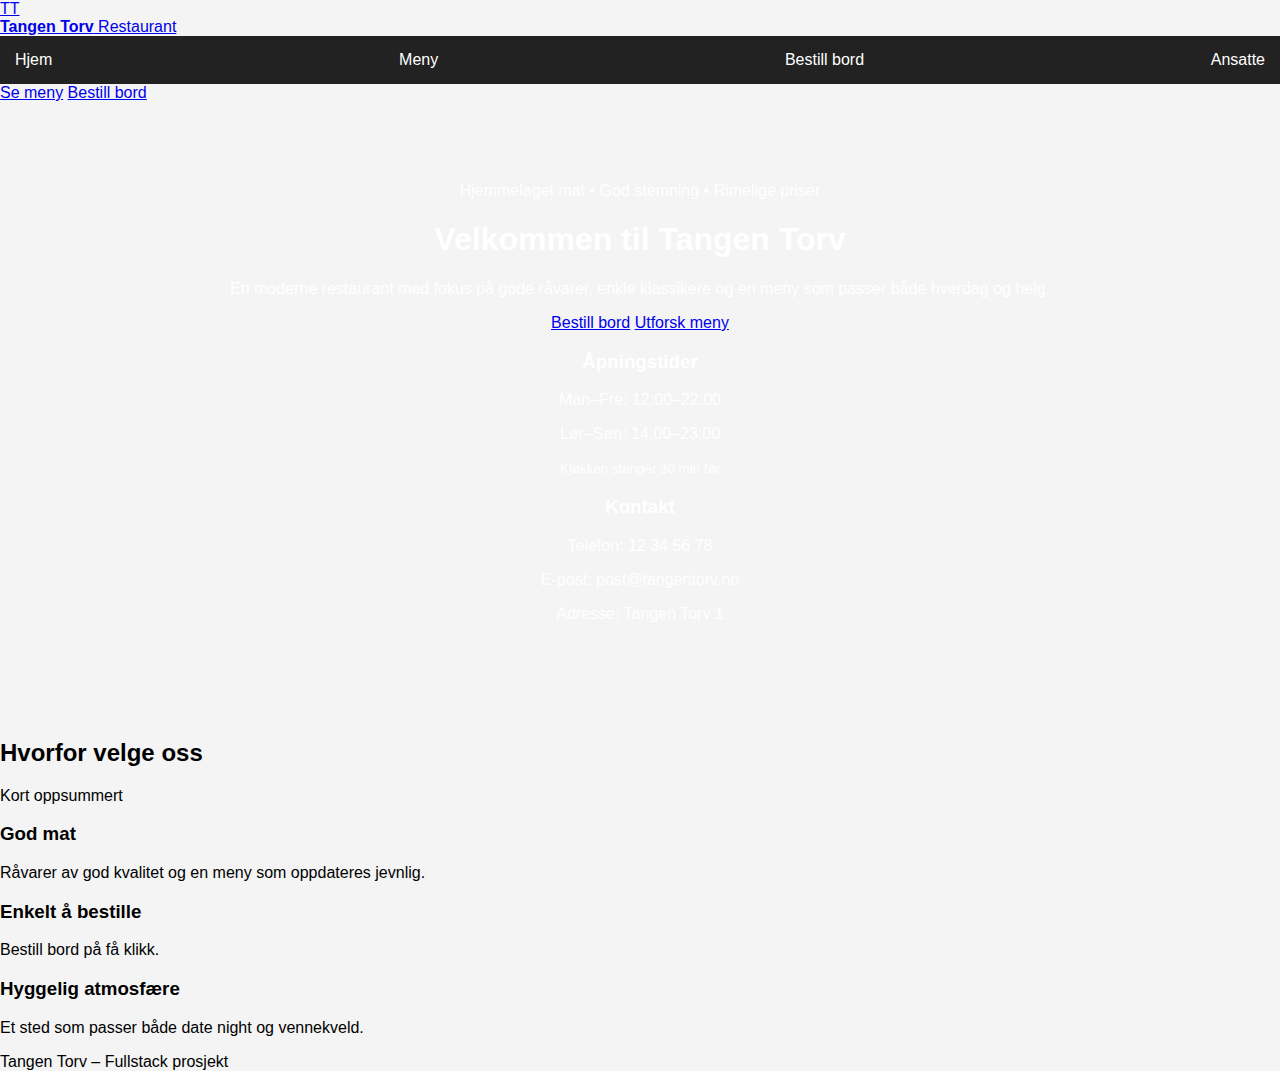
<file: frontend/index.html>
<!DOCTYPE html>
<html lang="no">
<head>
  <meta charset="UTF-8" />
  <meta name="viewport" content="width=device-width, initial-scale=1" />
  <title>Tangen Torv – Restaurant</title>
  <link rel="stylesheet" href="style.css" />
</head>
<body>

<header class="site-header">
  <div class="container nav">
    <a class="brand" href="index.html">
      <div class="brand-badge">TT</div>
      <div class="brand-title">
        <strong>Tangen Torv</strong>
        <span>Restaurant</span>
      </div>
    </a>

    <nav class="nav-links" aria-label="Hovedmeny">
      <a href="index.html" class="active">Hjem</a>
      <a href="menu.html">Meny</a>
      <a href="booking.html">Bestill bord</a>
      <a href="admin.html">Ansatte</a>
    </nav>

    <div class="nav-cta">
      <a class="btn btn-secondary" href="menu.html">Se meny</a>
      <a class="btn btn-primary" href="booking.html">Bestill bord</a>
    </div>
  </div>
</header>

<main class="container">
  <section class="hero">
    <div class="hero-grid">
      <div class="hero-card">
        <span class="kicker">Hjemmelaget mat • God stemning • Rimelige priser</span>
        <h1>Velkommen til Tangen Torv</h1>
        <p>
          En moderne restaurant med fokus på gode råvarer, enkle klassikere og en meny som passer både
          hverdag og helg.
        </p>
        <div class="hero-actions">
          <a class="btn btn-primary" href="booking.html">Bestill bord</a>
          <a class="btn btn-secondary" href="menu.html">Utforsk meny</a>
        </div>
      </div>

      <div class="hero-meta">
        <div class="meta-box">
          <h3>Åpningstider</h3>
          <p>Man–Fre: 12:00–22:00</p>
          <p>Lør–Søn: 14:00–23:00</p>
          <small>Kjøkken stenger 30 min før</small>
        </div>

        <div class="card">
          <h3>Kontakt</h3>
          <p>Telefon: 12 34 56 78</p>
          <p>E-post: post@tangentorv.no</p>
          <p>Adresse: Tangen Torv 1</p>
        </div>
      </div>
    </div>
  </section>

  <section class="section">
    <div class="section-title">
      <h2>Hvorfor velge oss</h2>
      <p>Kort oppsummert</p>
    </div>

    <div class="grid-3">
      <div class="card">
        <h3>God mat</h3>
        <p>Råvarer av god kvalitet og en meny som oppdateres jevnlig.</p>
      </div>
      <div class="card">
        <h3>Enkelt å bestille</h3>
        <p>Bestill bord på få klikk.</p>
      </div>
      <div class="card">
        <h3>Hyggelig atmosfære</h3>
        <p>Et sted som passer både date night og vennekveld.</p>
      </div>
    </div>
  </section>
</main>

<footer class="footer">
  <div class="container split">
    <span>Tangen Torv – Fullstack prosjekt</span>
  </div>
</footer>

</body>
</html>
</file>
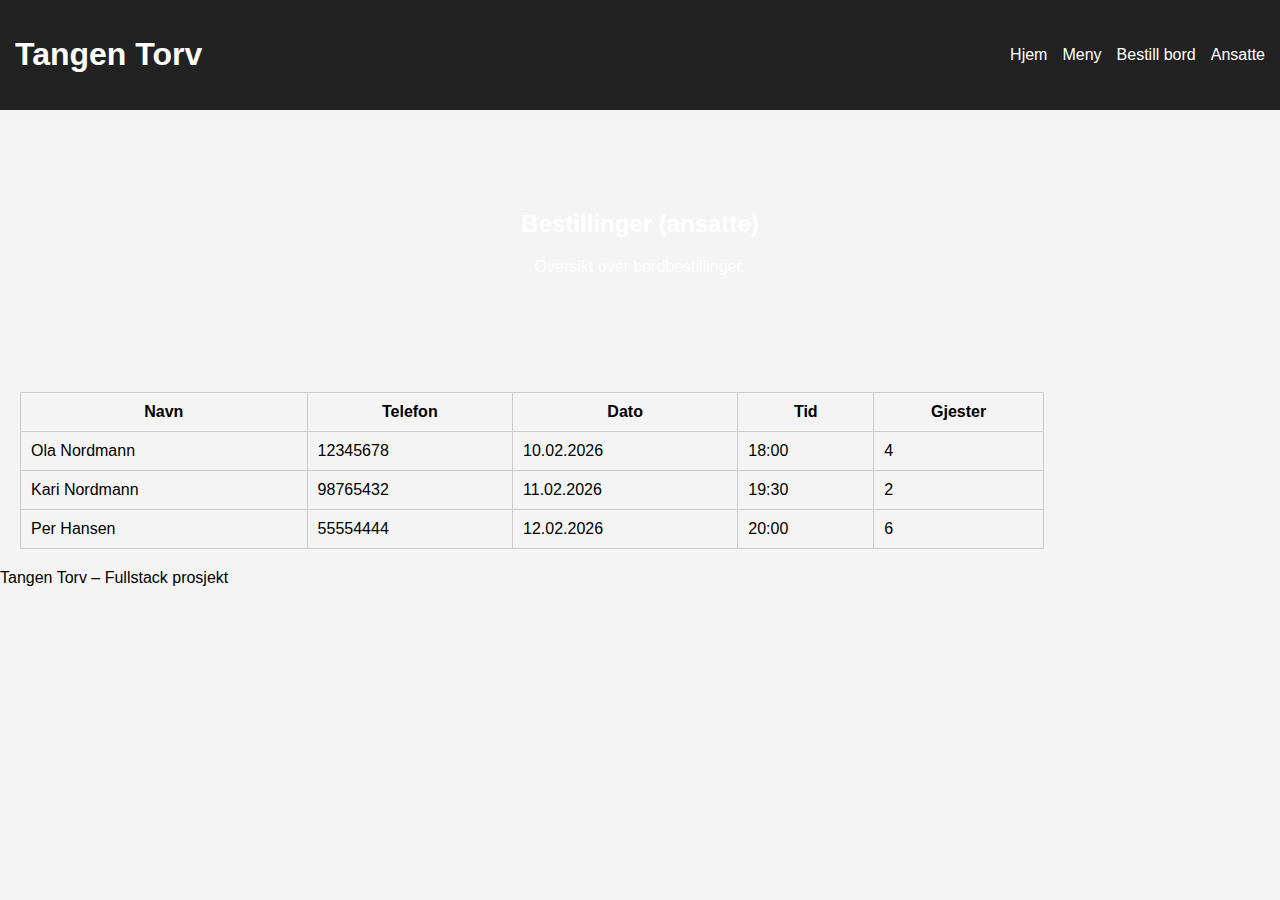
<file: frontend/admin.html>
<!DOCTYPE html>
<html lang="no">
<head>
  <meta charset="UTF-8" />
  <meta name="viewport" content="width=device-width, initial-scale=1.0" />
  <title>Ansatte – Bestillinger</title>
  <link rel="stylesheet" href="style.css" />
</head>
<body>

<header>
  <nav>
    <h1>Tangen Torv</h1>
    <ul>
      <li><a href="index.html">Hjem</a></li>
      <li><a href="menu.html">Meny</a></li>
      <li><a href="booking.html">Bestill bord</a></li>
      <li><a href="admin.html">Ansatte</a></li>
    </ul>
  </nav>
</header>

<main class="container">
  <section class="hero">
    <h2>Bestillinger (ansatte)</h2>
    <p>Oversikt over bordbestillinger.</p>
  </section>

  <section class="card">
    <table>
      <thead>
        <tr>
          <th>Navn</th>
          <th>Telefon</th>
          <th>Dato</th>
          <th>Tid</th>
          <th>Gjester</th>
        </tr>
      </thead>
      <tbody>
        <tr>
          <td>Ola Nordmann</td>
          <td>12345678</td>
          <td>10.02.2026</td>
          <td>18:00</td>
          <td>4</td>
        </tr>
        <tr>
          <td>Kari Nordmann</td>
          <td>98765432</td>
          <td>11.02.2026</td>
          <td>19:30</td>
          <td>2</td>
        </tr>
        <tr>
          <td>Per Hansen</td>
          <td>55554444</td>
          <td>12.02.2026</td>
          <td>20:00</td>
          <td>6</td>
        </tr>
      </tbody>
    </table>
  </section>
</main>

<footer>
  <p>Tangen Torv – Fullstack prosjekt</p>
</footer>

</body>
</html>
</file>
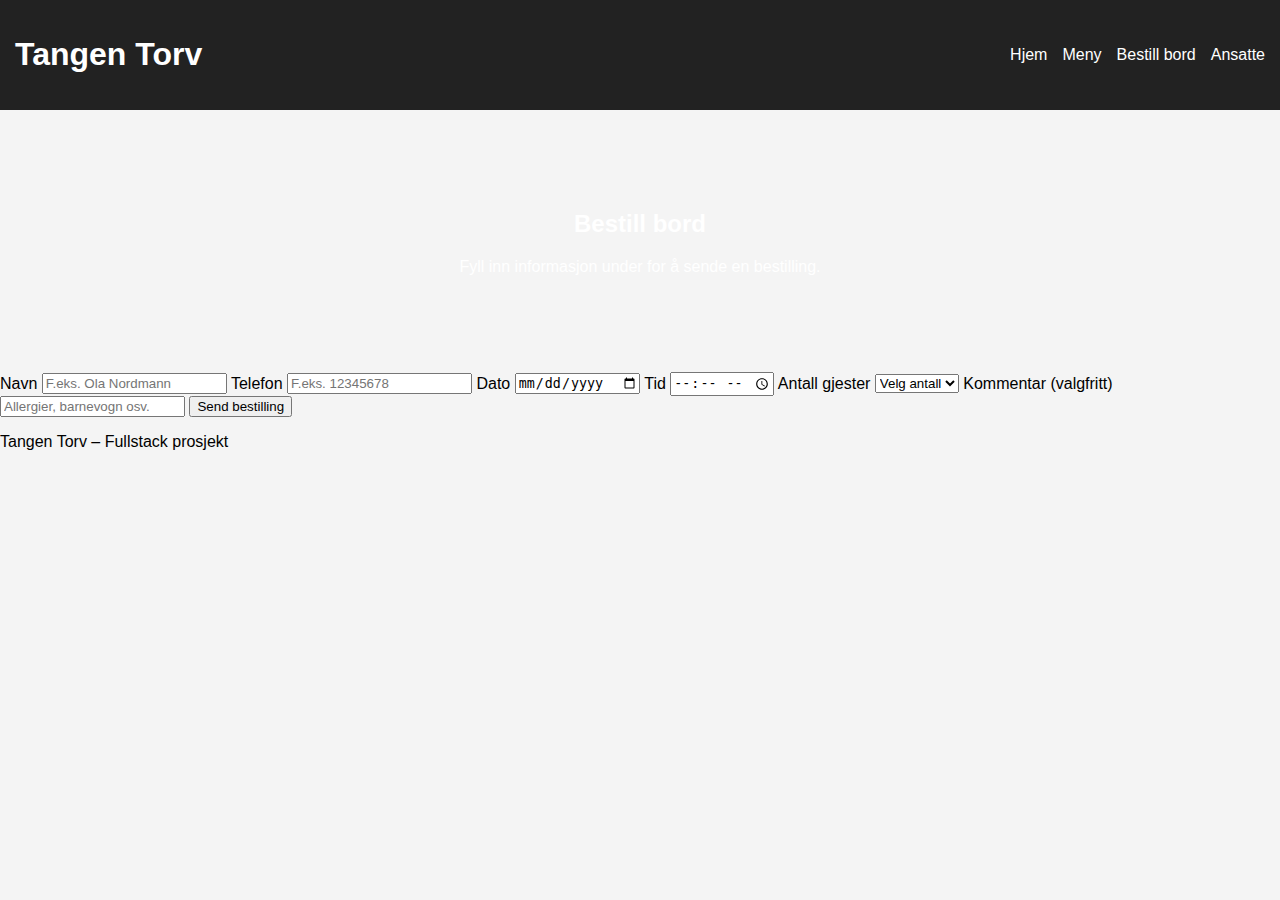
<file: frontend/booking.html>
<!DOCTYPE html>
<html lang="no">
<head>
  <meta charset="UTF-8" />
  <meta name="viewport" content="width=device-width, initial-scale=1.0" />
  <title>Bestill bord – Tangen Torv</title>
  <link rel="stylesheet" href="style.css" />
</head>
<body>

<header>
  <nav>
    <h1>Tangen Torv</h1>
    <ul>
      <li><a href="index.html">Hjem</a></li>
      <li><a href="menu.html">Meny</a></li>
      <li><a href="booking.html">Bestill bord</a></li>
      <li><a href="admin.html">Ansatte</a></li>
    </ul>
  </nav>
</header>

<main class="container">
  <section class="hero">
    <h2>Bestill bord</h2>
    <p>Fyll inn informasjon under for å sende en bestilling.</p>
  </section>

  <section class="card">
    <form>
      <label for="name">Navn</label>
      <input id="name" type="text" placeholder="F.eks. Ola Nordmann" required />

      <label for="phone">Telefon</label>
      <input id="phone" type="tel" placeholder="F.eks. 12345678" required />

      <label for="date">Dato</label>
      <input id="date" type="date" required />

      <label for="time">Tid</label>
      <input id="time" type="time" required />

      <label for="guests">Antall gjester</label>
      <select id="guests" required>
        <option value="">Velg antall</option>
        <option>1</option>
        <option>2</option>
        <option>3</option>
        <option>4</option>
        <option>5</option>
        <option>6</option>
        <option>7</option>
        <option>8</option>
      </select>

      <label for="note">Kommentar (valgfritt)</label>
      <input id="note" type="text" placeholder="Allergier, barnevogn osv." />

      <button type="submit">Send bestilling</button>
    </form>
  </section>
</main>

<footer>
  <p>Tangen Torv – Fullstack prosjekt</p>
</footer>

</body>
</html>
</file>
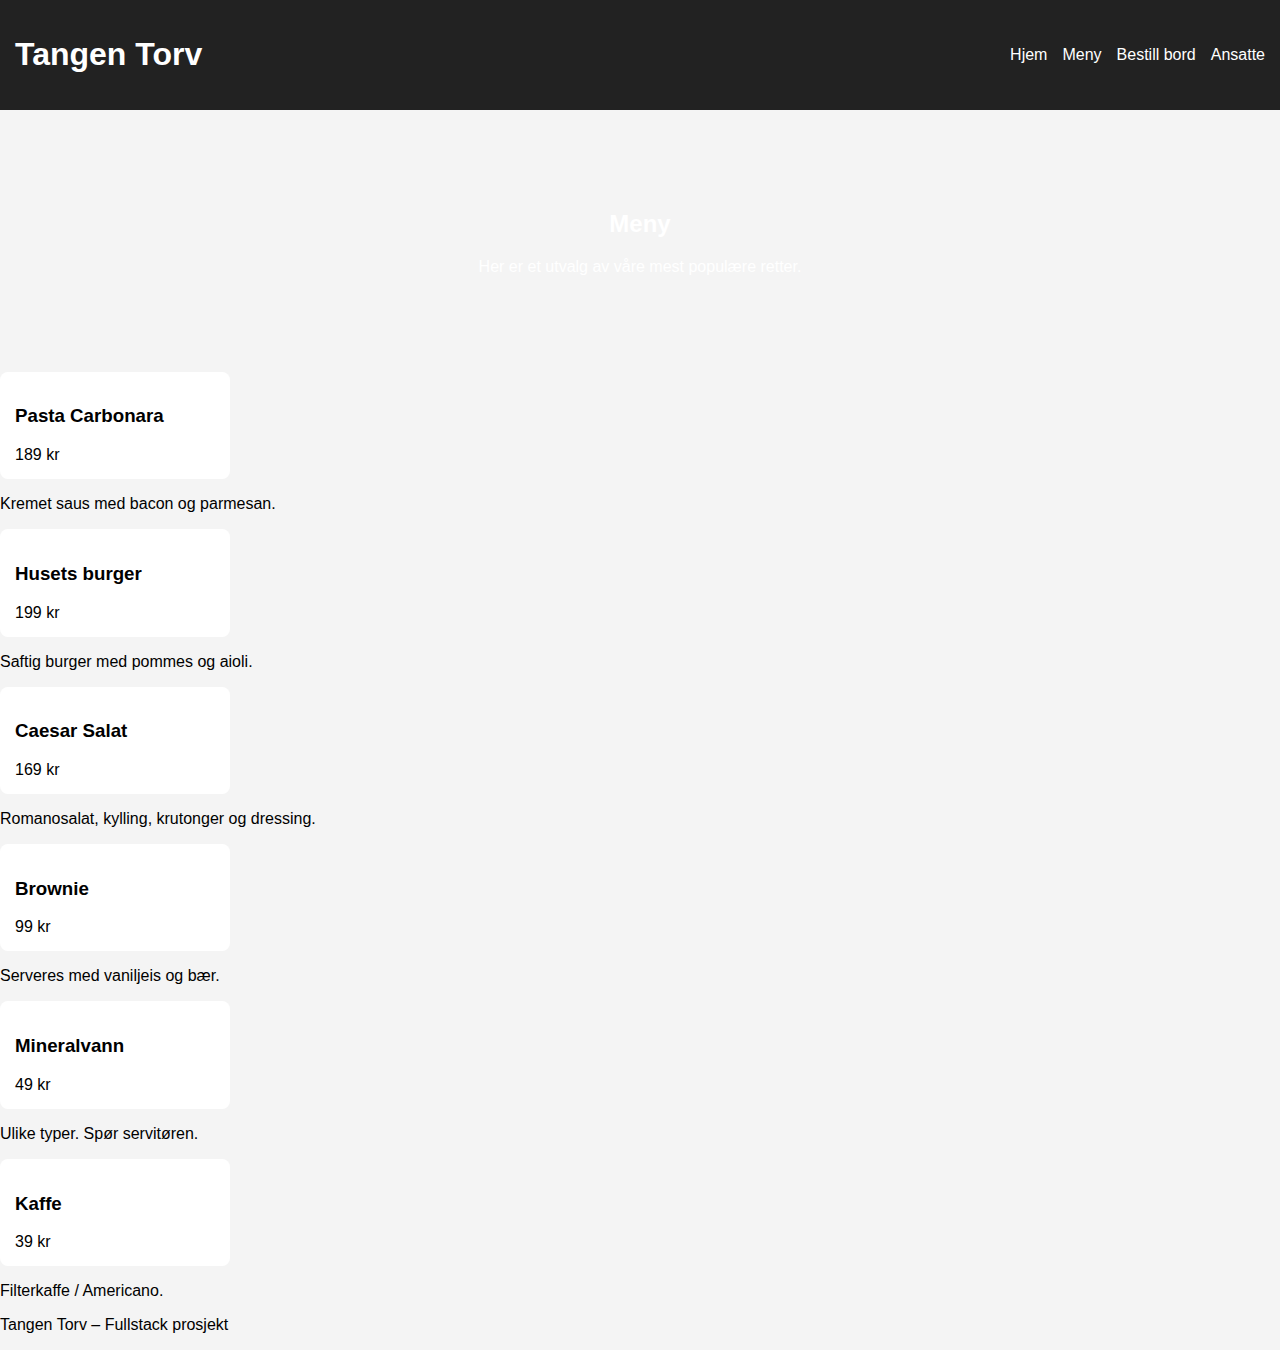
<file: frontend/menu.html>
<!DOCTYPE html>
<html lang="no">
<head>
  <meta charset="UTF-8" />
  <meta name="viewport" content="width=device-width, initial-scale=1.0" />
  <title>Meny – Tangen Torv</title>
  <link rel="stylesheet" href="style.css" />
</head>
<body>

<header>
  <nav>
    <h1>Tangen Torv</h1>
    <ul>
      <li><a href="index.html">Hjem</a></li>
      <li><a href="menu.html">Meny</a></li>
      <li><a href="booking.html">Bestill bord</a></li>
      <li><a href="admin.html">Ansatte</a></li>
    </ul>
  </nav>
</header>

<main class="container">
  <section class="hero">
    <h2>Meny</h2>
    <p>Her er et utvalg av våre mest populære retter.</p>
  </section>

  <section class="card-grid">
    <div class="card">
      <div class="menu-item">
        <h3>Pasta Carbonara</h3>
        <span>189 kr</span>
      </div>
      <p>Kremet saus med bacon og parmesan.</p>
    </div>

    <div class="card">
      <div class="menu-item">
        <h3>Husets burger</h3>
        <span>199 kr</span>
      </div>
      <p>Saftig burger med pommes og aioli.</p>
    </div>

    <div class="card">
      <div class="menu-item">
        <h3>Caesar Salat</h3>
        <span>169 kr</span>
      </div>
      <p>Romanosalat, kylling, krutonger og dressing.</p>
    </div>

    <div class="card">
      <div class="menu-item">
        <h3>Brownie</h3>
        <span>99 kr</span>
      </div>
      <p>Serveres med vaniljeis og bær.</p>
    </div>

    <div class="card">
      <div class="menu-item">
        <h3>Mineralvann</h3>
        <span>49 kr</span>
      </div>
      <p>Ulike typer. Spør servitøren.</p>
    </div>

    <div class="card">
      <div class="menu-item">
        <h3>Kaffe</h3>
        <span>39 kr</span>
      </div>
      <p>Filterkaffe / Americano.</p>
    </div>
  </section>
</main>

<footer>
  <p>Tangen Torv – Fullstack prosjekt</p>
</footer>

</body>
</html>
</file>
<file: frontend/style.css>
body {
  font-family: Arial, sans-serif;
  margin: 0;
  background: #f4f4f4;
}

nav {
  background: #222;
  color: white;
  padding: 15px;
  display: flex;
  justify-content: space-between;
  align-items: center;
}

nav ul {
  list-style: none;
  display: flex;
  gap: 15px;
}

nav a {
  color: white;
  text-decoration: none;
}

.hero {
  background: url('https://picsum.photos/1200/400') center/cover;
  color: white;
  text-align: center;
  padding: 80px 20px;
}

.menu-container {
  display: flex;
  gap: 20px;
  padding: 20px;
}

.menu-item {
  background: white;
  padding: 15px;
  border-radius: 8px;
  width: 200px;
}

.booking-form {
  display: flex;
  flex-direction: column;
  gap: 10px;
  padding: 20px;
  max-width: 300px;
}

table {
  width: 80%;
  margin: 20px;
  border-collapse: collapse;
}

th, td {
  border: 1px solid #ccc;
  padding: 10px;
}
</file>
